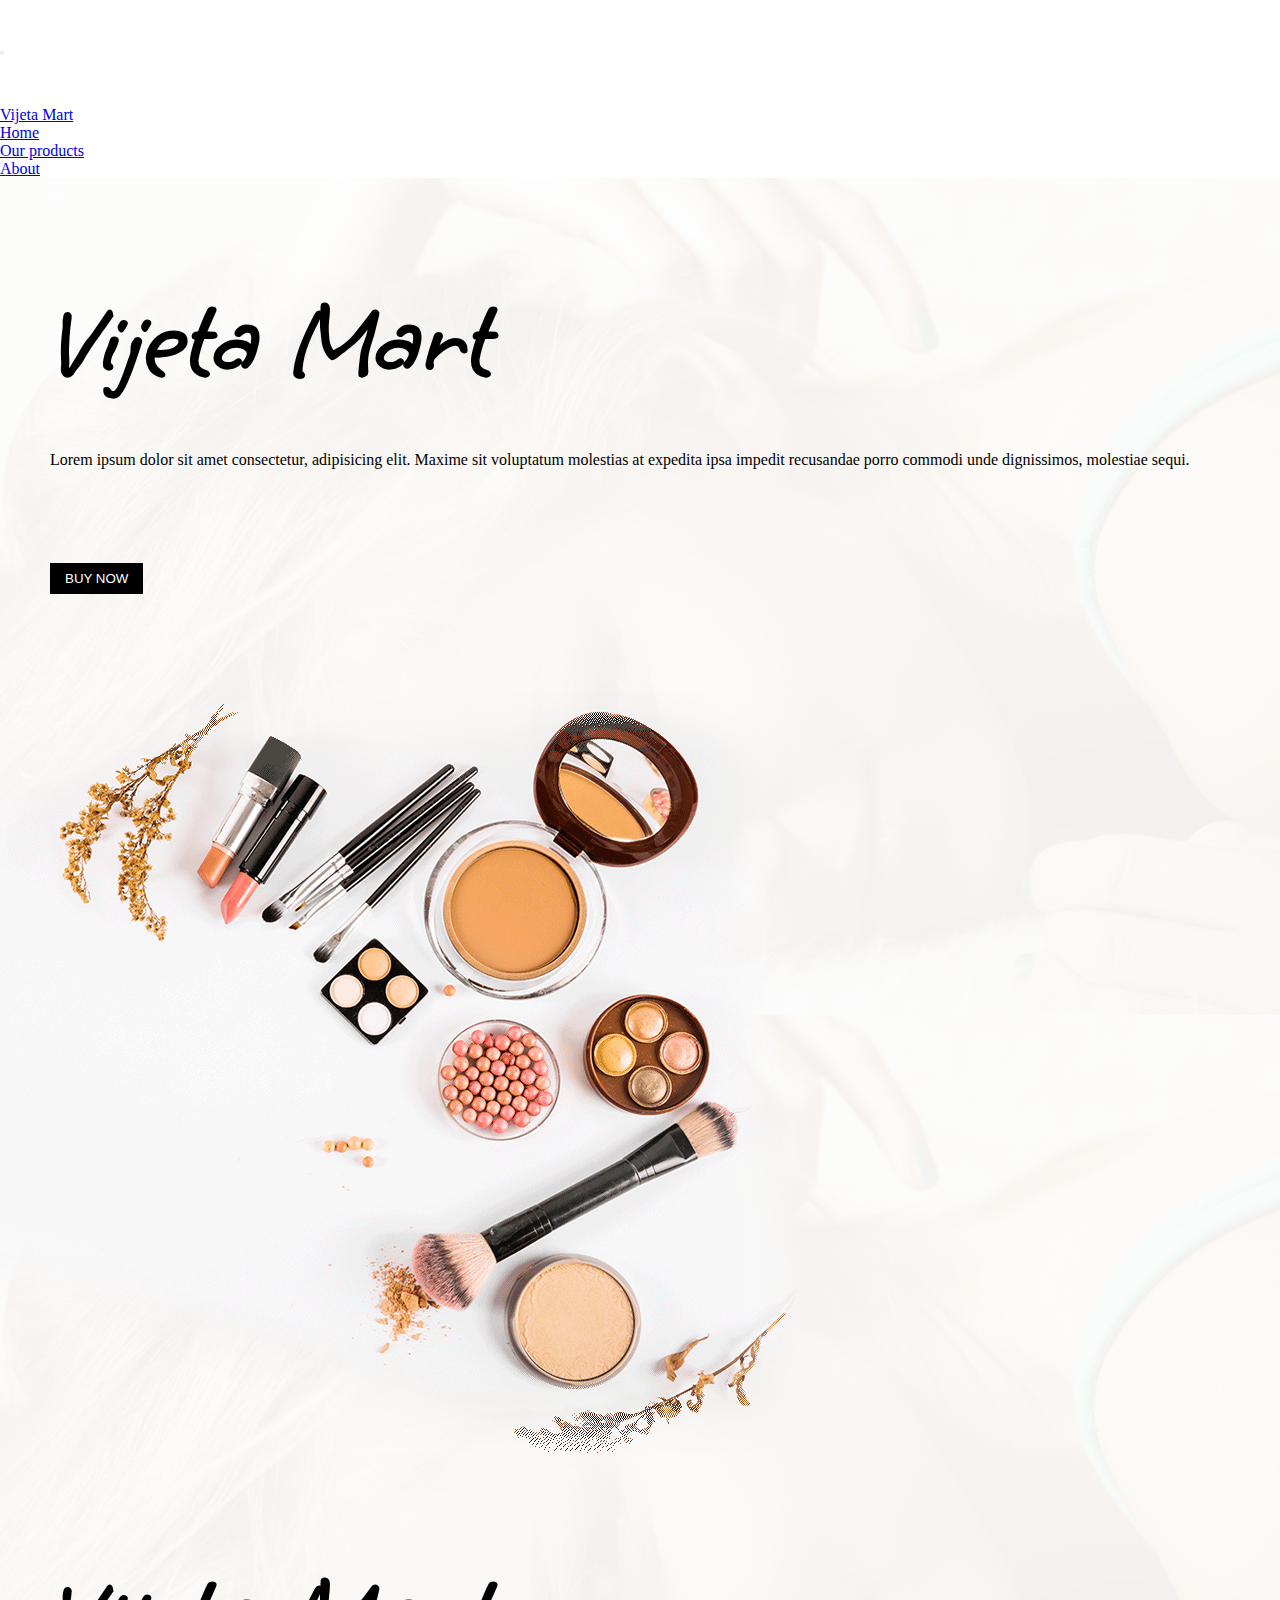
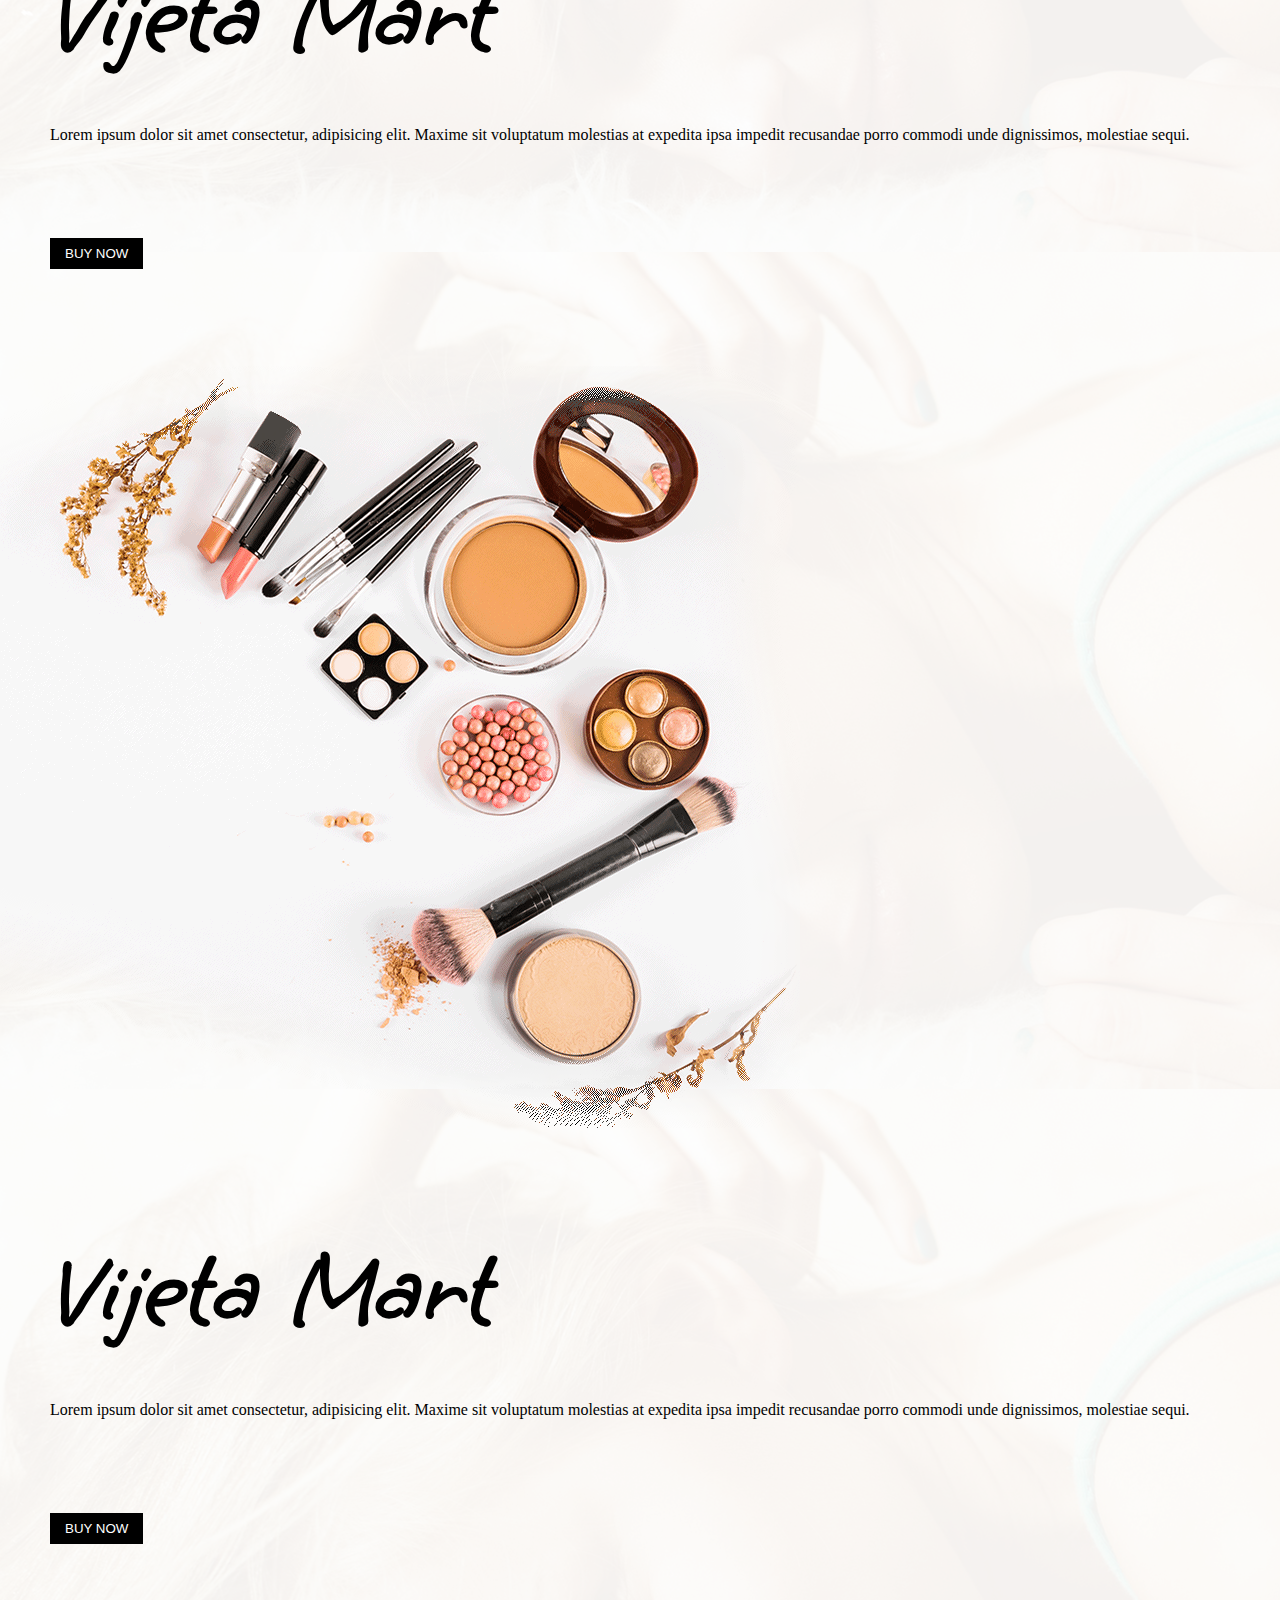
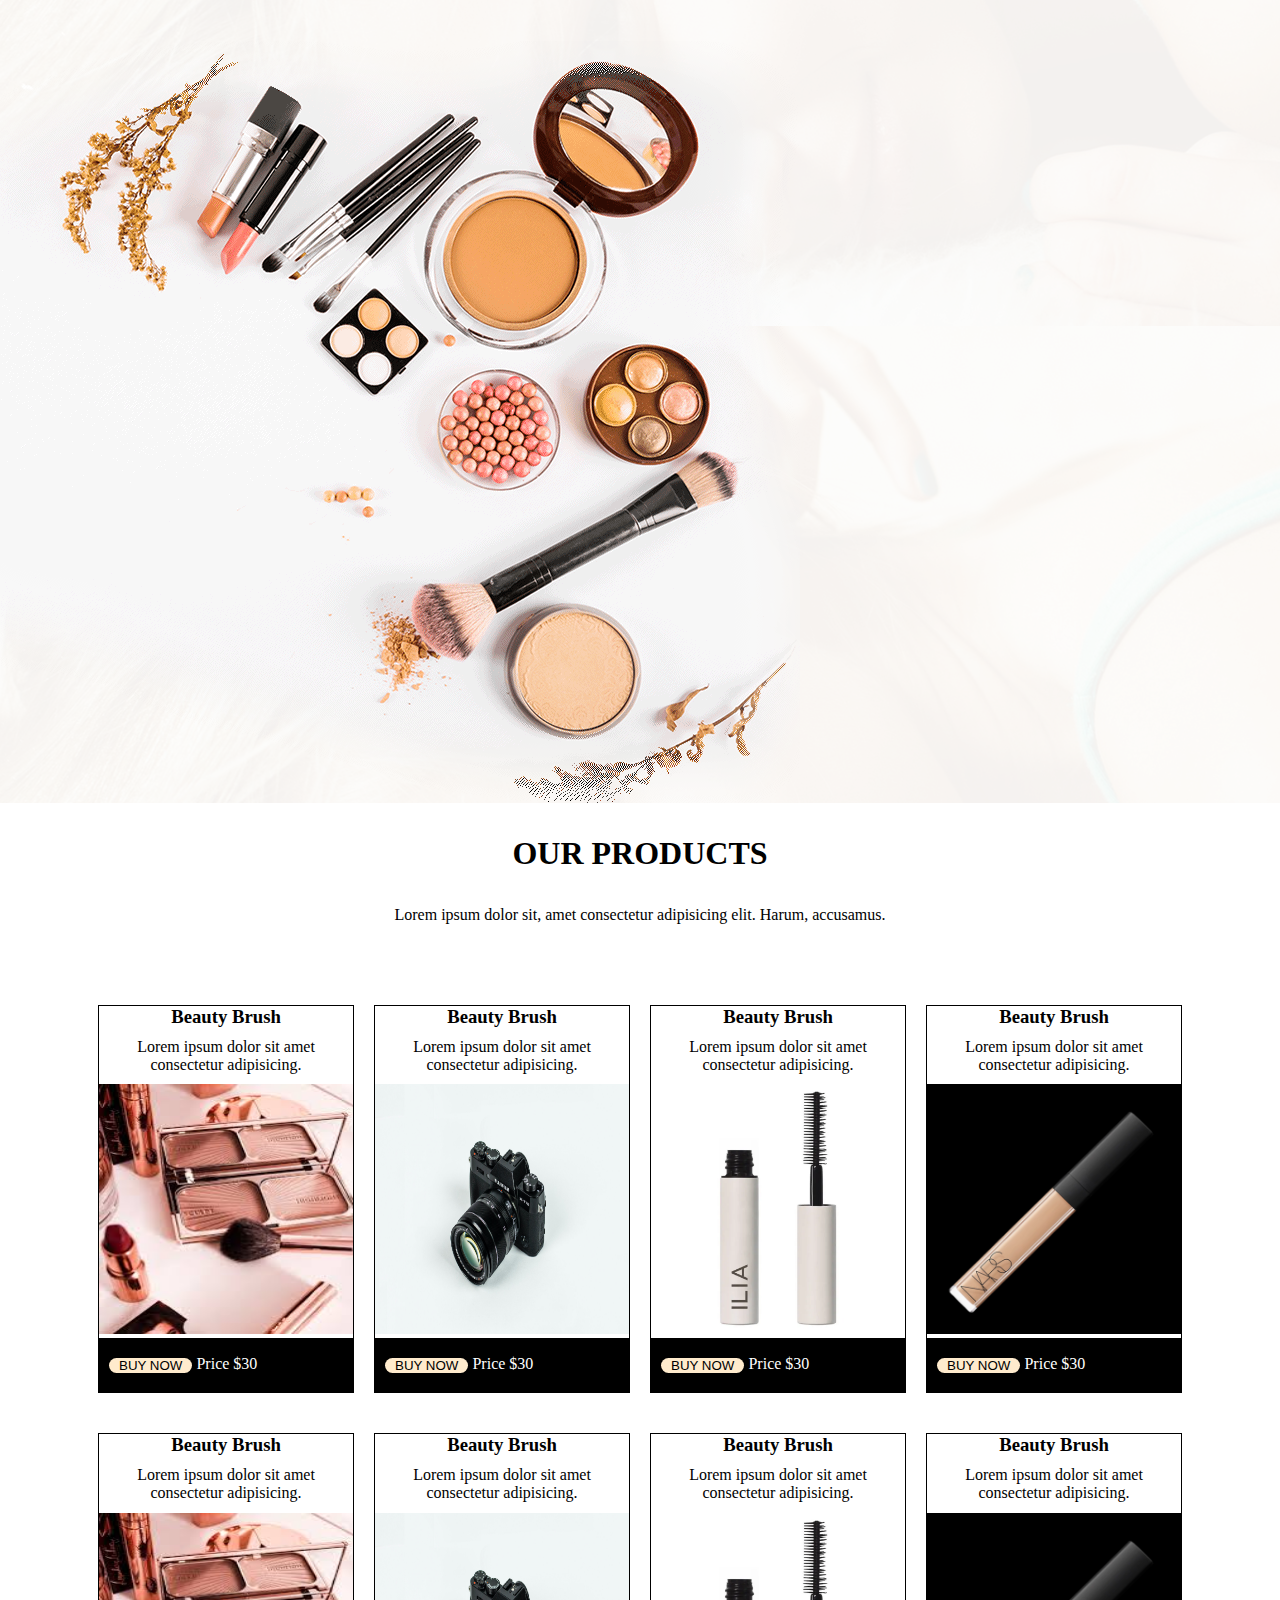
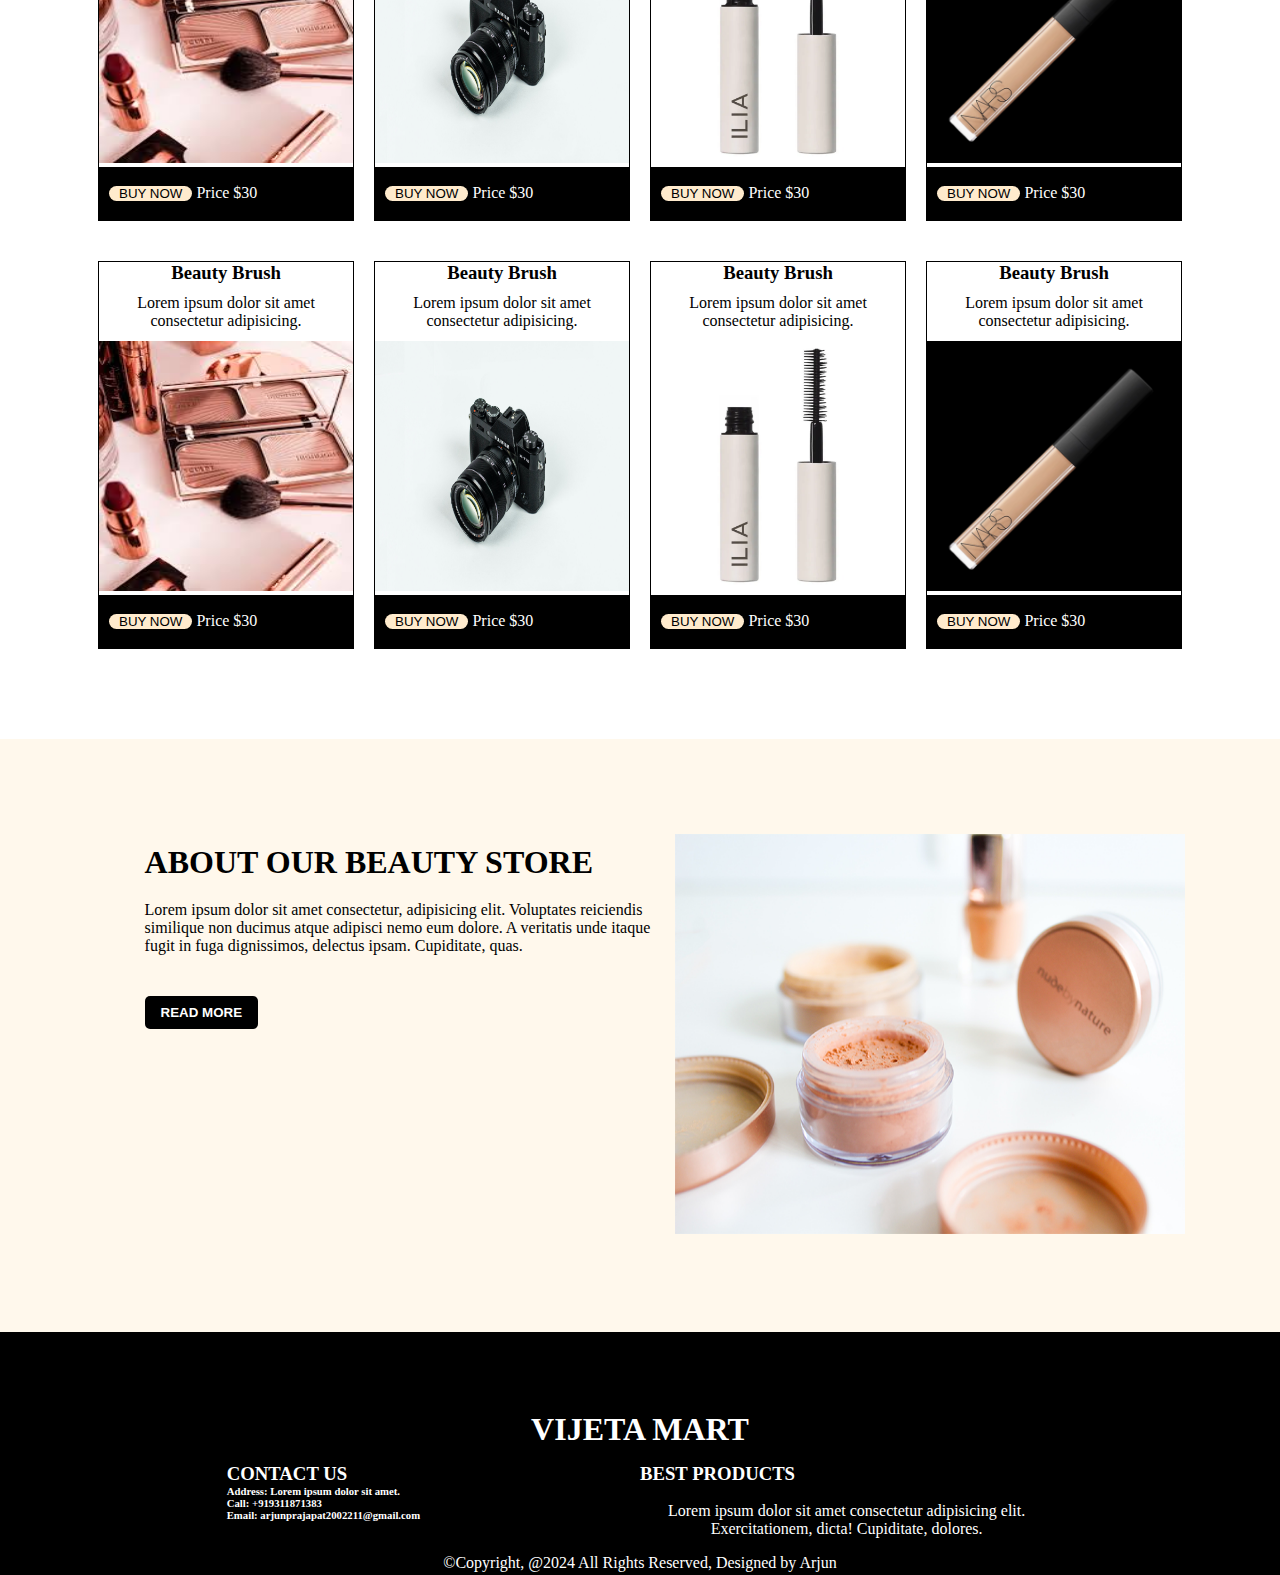
<file: index.html>
<!DOCTYPE html>
<html lang="en">

<head>
    <meta charset="UTF-8">
    <meta name="viewport" content="width=device-width, initial-scale=1.0">
    <title>Document</title>
    <link href="https://cdn.jsdelivr.net/npm/bootstrap@5.3.2/dist/css/bootstrap.min.css" rel="stylesheet"
        integrity="sha384-T3c6CoIi6uLrA9TneNEoa7RxnatzjcDSCmG1MXxSR1GAsXEV/Dwwykc2MPK8M2HN" crossorigin="anonymous">
    <link rel="stylesheet" href="style.css">
</head>

<body>
    <nav class="navbar navbar-expand-lg bg-body-tertiary">
        <div class="container-fluid">
            <button class="navbar-toggler" type="button" data-bs-toggle="collapse" data-bs-target="#navbarTogglerDemo01"
                aria-controls="navbarTogglerDemo01" aria-expanded="false" aria-label="Toggle navigation">
                <span class="navbar-toggler-icon"></span>
            </button>
            <div class="collapse navbar-collapse" id="navbarTogglerDemo01">
                <a class="navbar-brand" href="#home">Vijeta Mart</a>
                <ul class="navbar-nav me-auto mb-2 mb-lg-0">
                    <li class="nav-item">
                        <a class="nav-link active" aria-current="page" href="#home" id="home">Home</a>
                    </li>
                    <li class="nav-item">
                        <a class="nav-link" href="#our-products">Our products</a>
                    </li>
                    <li class="nav-item">
                        <a class="nav-link" href="#about">About</a>
                    </li>
                </ul>
            </div>
        </div>
    </nav>

    <div id="head">
        <div id="carouselExampleInterval" class="carousel slide" data-bs-ride="carousel">
            <div class="carousel-inner">
                <div class="carousel-item active" data-bs-interval="2000">
                    <div class="row">
                        <div class="col">
                            <div class="slider-left">
                                <h1>Vijeta Mart</h1>
                                <p>Lorem ipsum dolor sit amet consectetur, adipisicing elit. Maxime sit voluptatum
                                    molestias at expedita ipsa impedit recusandae porro commodi unde dignissimos,
                                    molestiae sequi.
                                </p>
                                <button> BUY NOW</button>
                            </div>
                        </div>
                        <div class="col slider-image">
                            <img src="img/banner-img.png" class="d-block w-100 "alt="...">
                        </div>
                    </div>
                </div>
                <div class="carousel-item" data-bs-interval="2000">
                    <div class="row">
                        <div class="col">
                            <div class="slider-left">
                                <h1>Vijeta Mart</h1>
                                <p>Lorem ipsum dolor sit amet consectetur, adipisicing elit. Maxime sit voluptatum
                                    molestias at expedita ipsa impedit recusandae porro commodi unde dignissimos,
                                    molestiae sequi.
                                </p>
                                <button> BUY NOW</button>
                            </div>
                        </div>
                        <div class="col slider-image">
                            <img src="img/banner-img.png" class="d-block w-100" alt="...">
                        </div>
                    </div>
                </div>
                <div class="carousel-item" data-bs-interval="2000">
                    <div class="row">
                        <div class="col">
                            <div class="slider-left col">
                                <h1>Vijeta Mart</h1>
                                <p>Lorem ipsum dolor sit amet consectetur, adipisicing elit. Maxime sit voluptatum
                                    molestias at expedita ipsa impedit recusandae porro commodi unde dignissimos,
                                    molestiae sequi.
                                </p>
                                <button> BUY NOW</button>
                            </div>
                        </div>
                        <div class="col slider-image">
                            <img src="img/banner-img.png" class="d-block w-100" alt="...">
                        </div>
                    </div>
                </div>
            </div>
        </div>
    </div>

    <section id="our-products">
        <div id="products-con">
            <h1>OUR PRODUCTS</h1>
            <p>Lorem ipsum dolor sit, amet consectetur adipisicing elit. Harum, accusamus.</p>
            <div class="product-items">
                <div class="items">
                    <h3>Beauty Brush</h3>
                    <p>Lorem ipsum dolor sit amet consectetur adipisicing.</p>
                    <img src="img/items4.jpg" alt="">
                    <div class="card-bottom">
                        <button>
                            BUY NOW
                        </button>
                        <span>Price $30</span>
                    </div>
                </div>
                <div class="items">
                    <h3>Beauty Brush</h3>
                    <p>Lorem ipsum dolor sit amet consectetur adipisicing.</p>
                    <img src="img/items1.jpg" alt="">
                    <div class="card-bottom">
                        <button>
                            BUY NOW
                        </button>
                        <span>Price $30</span>
                    </div>
                </div>
                <div class="items">
                    <h3>Beauty Brush</h3>
                    <p>Lorem ipsum dolor sit amet consectetur adipisicing.</p>
                    <img src="img/items2.webp" alt="">
                    <div class="card-bottom">
                        <button>
                            BUY NOW
                        </button>
                        <span>Price $30</span>
                    </div>
                </div>
                <div class="items">
                    <h3>Beauty Brush</h3>
                    <p>Lorem ipsum dolor sit amet consectetur adipisicing.</p>
                    <img src="img/items3.png" alt="">
                    <div class="card-bottom">
                        <button>
                            BUY NOW
                        </button>
                        <span>Price $30</span>
                    </div>
                </div>

            </div>
            <div class="product-items">
                <div class="items">
                    <h3>Beauty Brush</h3>
                    <p>Lorem ipsum dolor sit amet consectetur adipisicing.</p>
                    <img src="img/items4.jpg" alt="">
                    <div class="card-bottom">
                        <button>
                            BUY NOW
                        </button>
                        <span>Price $30</span>
                    </div>
                </div>
                <div class="items">
                    <h3>Beauty Brush</h3>
                    <p>Lorem ipsum dolor sit amet consectetur adipisicing.</p>
                    <img src="img/items1.jpg" alt="">
                    <div class="card-bottom">
                        <button>
                            BUY NOW
                        </button>
                        <span>Price $30</span>
                    </div>
                </div>
                <div class="items">
                    <h3>Beauty Brush</h3>
                    <p>Lorem ipsum dolor sit amet consectetur adipisicing.</p>
                    <img src="img/items2.webp" alt="">
                    <div class="card-bottom">
                        <button>
                            BUY NOW
                        </button>
                        <span>Price $30</span>
                    </div>
                </div>
                <div class="items">
                    <h3>Beauty Brush</h3>
                    <p>Lorem ipsum dolor sit amet consectetur adipisicing.</p>
                    <img src="img/items3.png" alt="">
                    <div class="card-bottom">
                        <button>
                            BUY NOW
                        </button>
                        <span>Price $30</span>
                    </div>
                </div>

            </div>
            <div class="product-items">
                <div class="items">
                    <h3>Beauty Brush</h3>
                    <p>Lorem ipsum dolor sit amet consectetur adipisicing.</p>
                    <img src="img/items4.jpg" alt="">
                    <div class="card-bottom">
                        <button>
                            BUY NOW
                        </button>
                        <span>Price $30</span>
                    </div>
                </div>
                <div class="items">
                    <h3>Beauty Brush</h3>
                    <p>Lorem ipsum dolor sit amet consectetur adipisicing.</p>
                    <img src="img/items1.jpg" alt="">
                    <div class="card-bottom">
                        <button>
                            BUY NOW
                        </button>
                        <span>Price $30</span>
                    </div>
                </div>
                <div class="items">
                    <h3>Beauty Brush</h3>
                    <p>Lorem ipsum dolor sit amet consectetur adipisicing.</p>
                    <img src="img/items2.webp" alt="">
                    <div class="card-bottom">
                        <button>
                            BUY NOW
                        </button>
                        <span>Price $30</span>
                    </div>
                </div>
                <div class="items">
                    <h3>Beauty Brush</h3>
                    <p>Lorem ipsum dolor sit amet consectetur adipisicing.</p>
                    <img src="img/items3.png" alt="">
                    <div class="card-bottom">
                        <button>
                            BUY NOW
                        </button>
                        <span>Price $30</span>
                    </div>
                </div>
            </div>
        </div>
    </section>

    <section id="about">
        <div id="about-container">
            <div class="about-content">
                <h1>
                    ABOUT OUR BEAUTY STORE
                </h1>
                <P>Lorem ipsum dolor sit amet consectetur, adipisicing elit. Voluptates reiciendis similique non ducimus
                    atque adipisci nemo eum dolore. A veritatis unde itaque fugit in fuga dignissimos, delectus ipsam.
                    Cupiditate, quas.</P>
                <button> READ MORE</button>
            </div>
            <div class="about-img">
                    <img src="img/about-img.png" alt="">
            </div>
        </div>
    </section id="footer">
        <div class="footer">
            <h1 id="footer-heading">VIJETA MART</h1>
            <div class="footer-content">
                <div class="footer-contact">
                    <h3>CONTACT US</h3>
                    <h6>Address: Lorem ipsum dolor sit amet.</h6>
                    <h6>Call: +919311871383</h6>
                    <h6>Email: arjunprajapat2002211@gmail.com</h6>
                </div>
                <div class="footer-products">
                    <h3>BEST PRODUCTS</h3>
                    <p>Lorem ipsum dolor sit amet consectetur adipisicing elit. Exercitationem, dicta! Cupiditate, dolores.</p>
                </div>
            </div>
            <div class="footer-icons">

            </div>
            <div id="footer-caption">
                &copyCopyright, @2024 All Rights Reserved, Designed by Arjun 
            </div>
        </div>
    <section>

    </section>

</body>
<script src="https://cdn.jsdelivr.net/npm/bootstrap@5.3.2/dist/js/bootstrap.bundle.min.js"
    integrity="sha384-C6RzsynM9kWDrMNeT87bh95OGNyZPhcTNXj1NW7RuBCsyN/o0jlpcV8Qyq46cDfL"
    crossorigin="anonymous"></script>

</html>
</file>
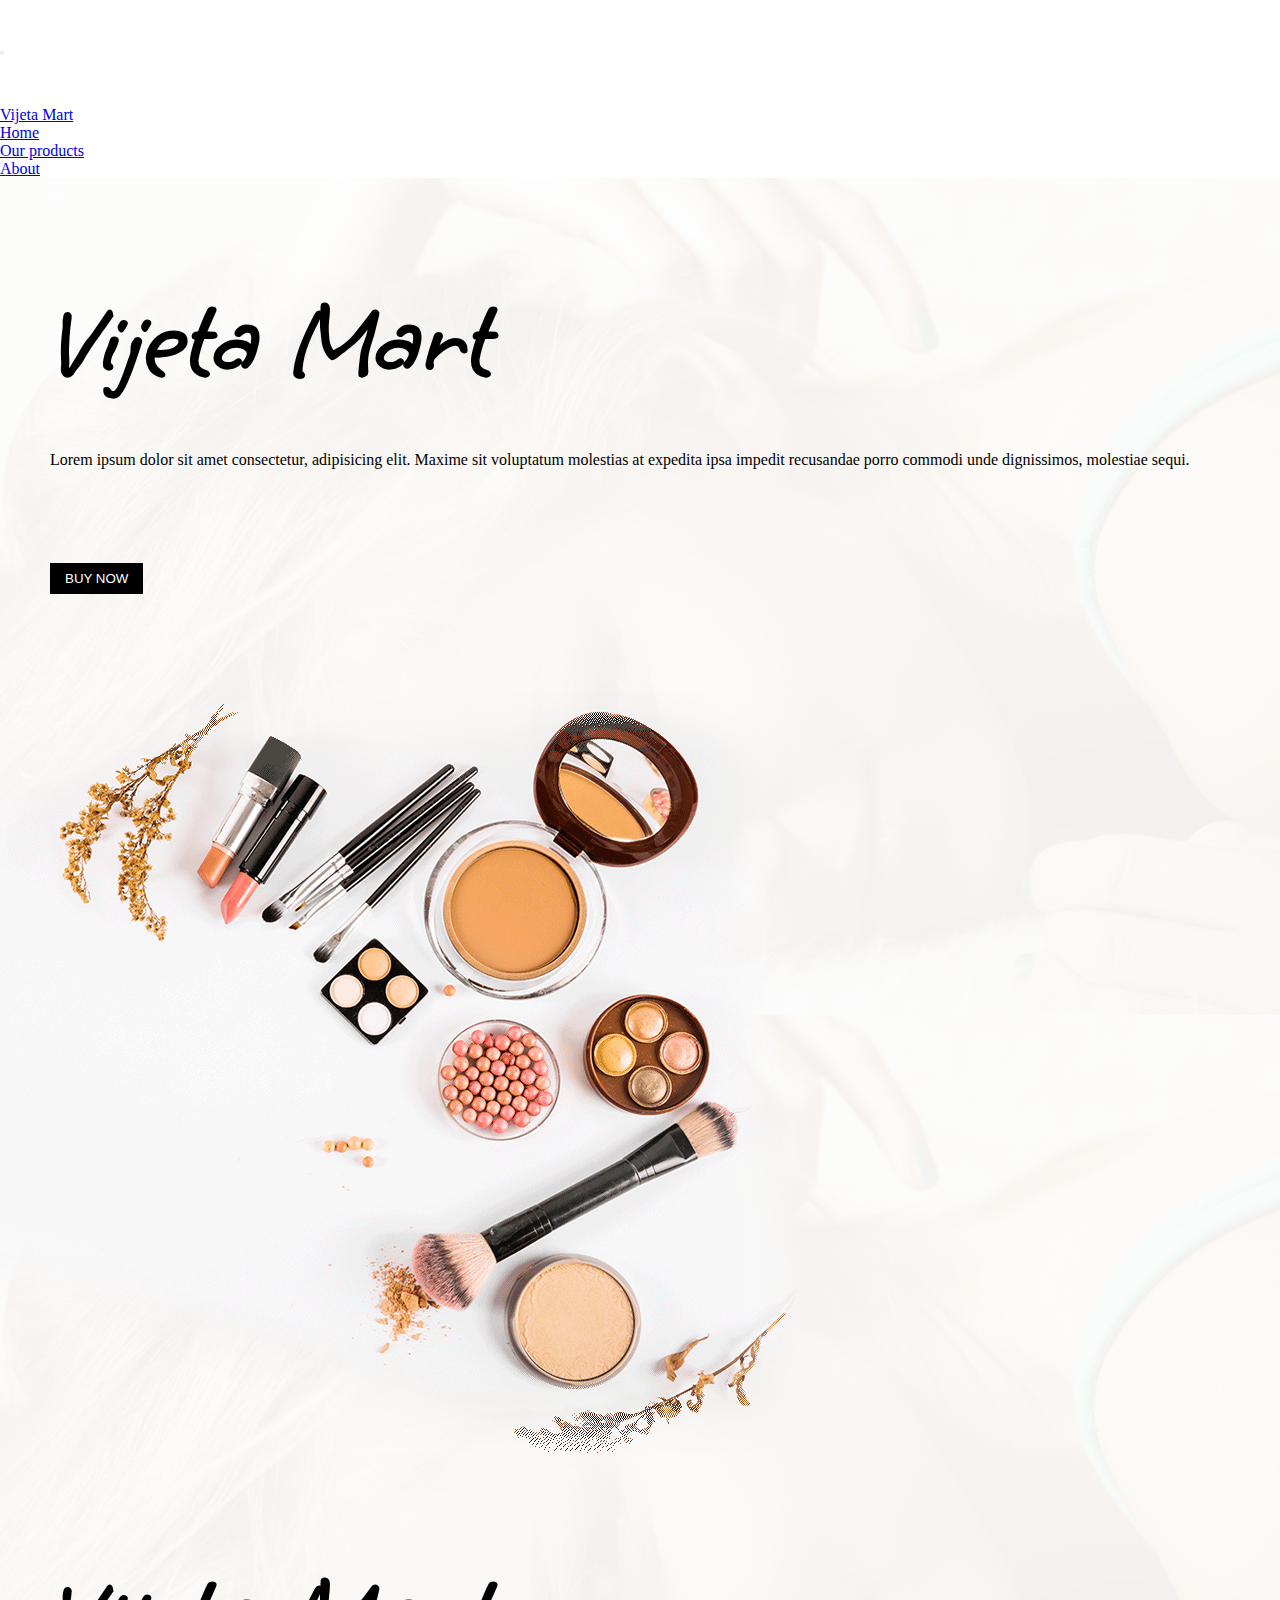
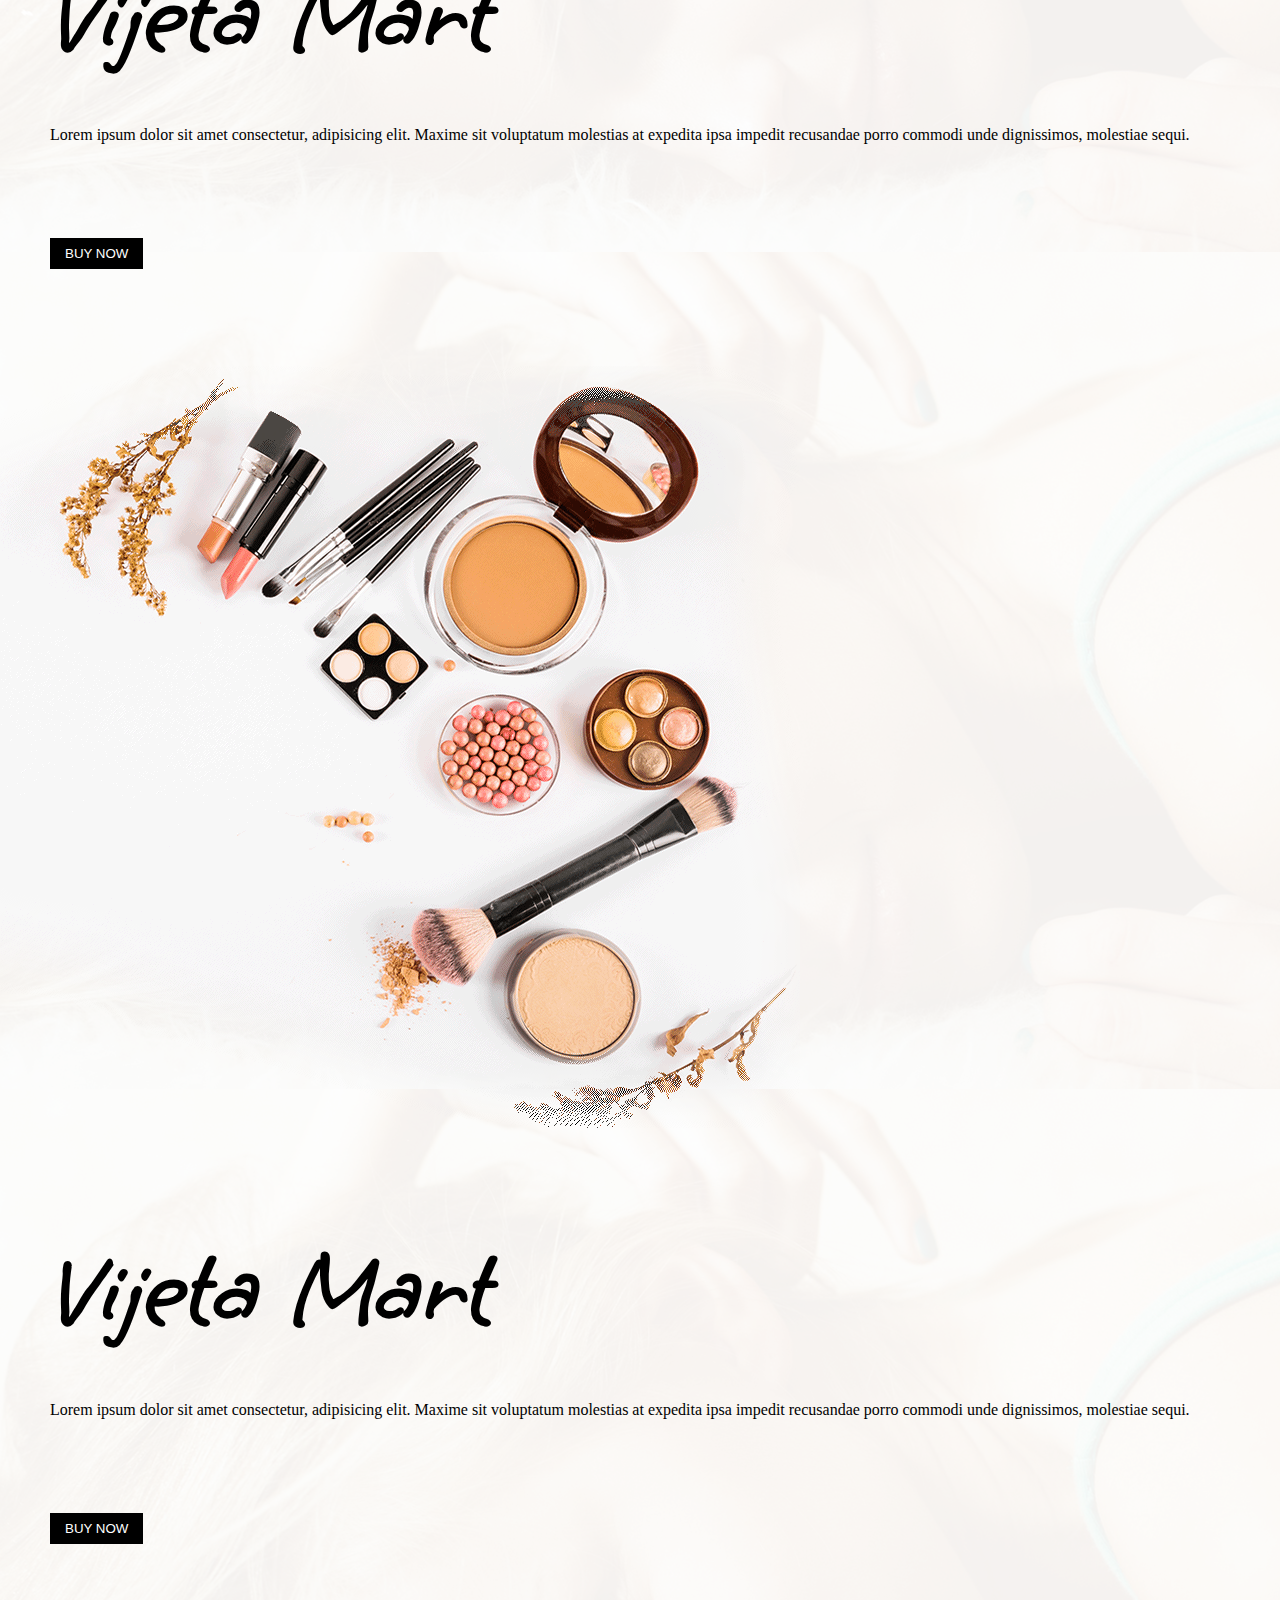
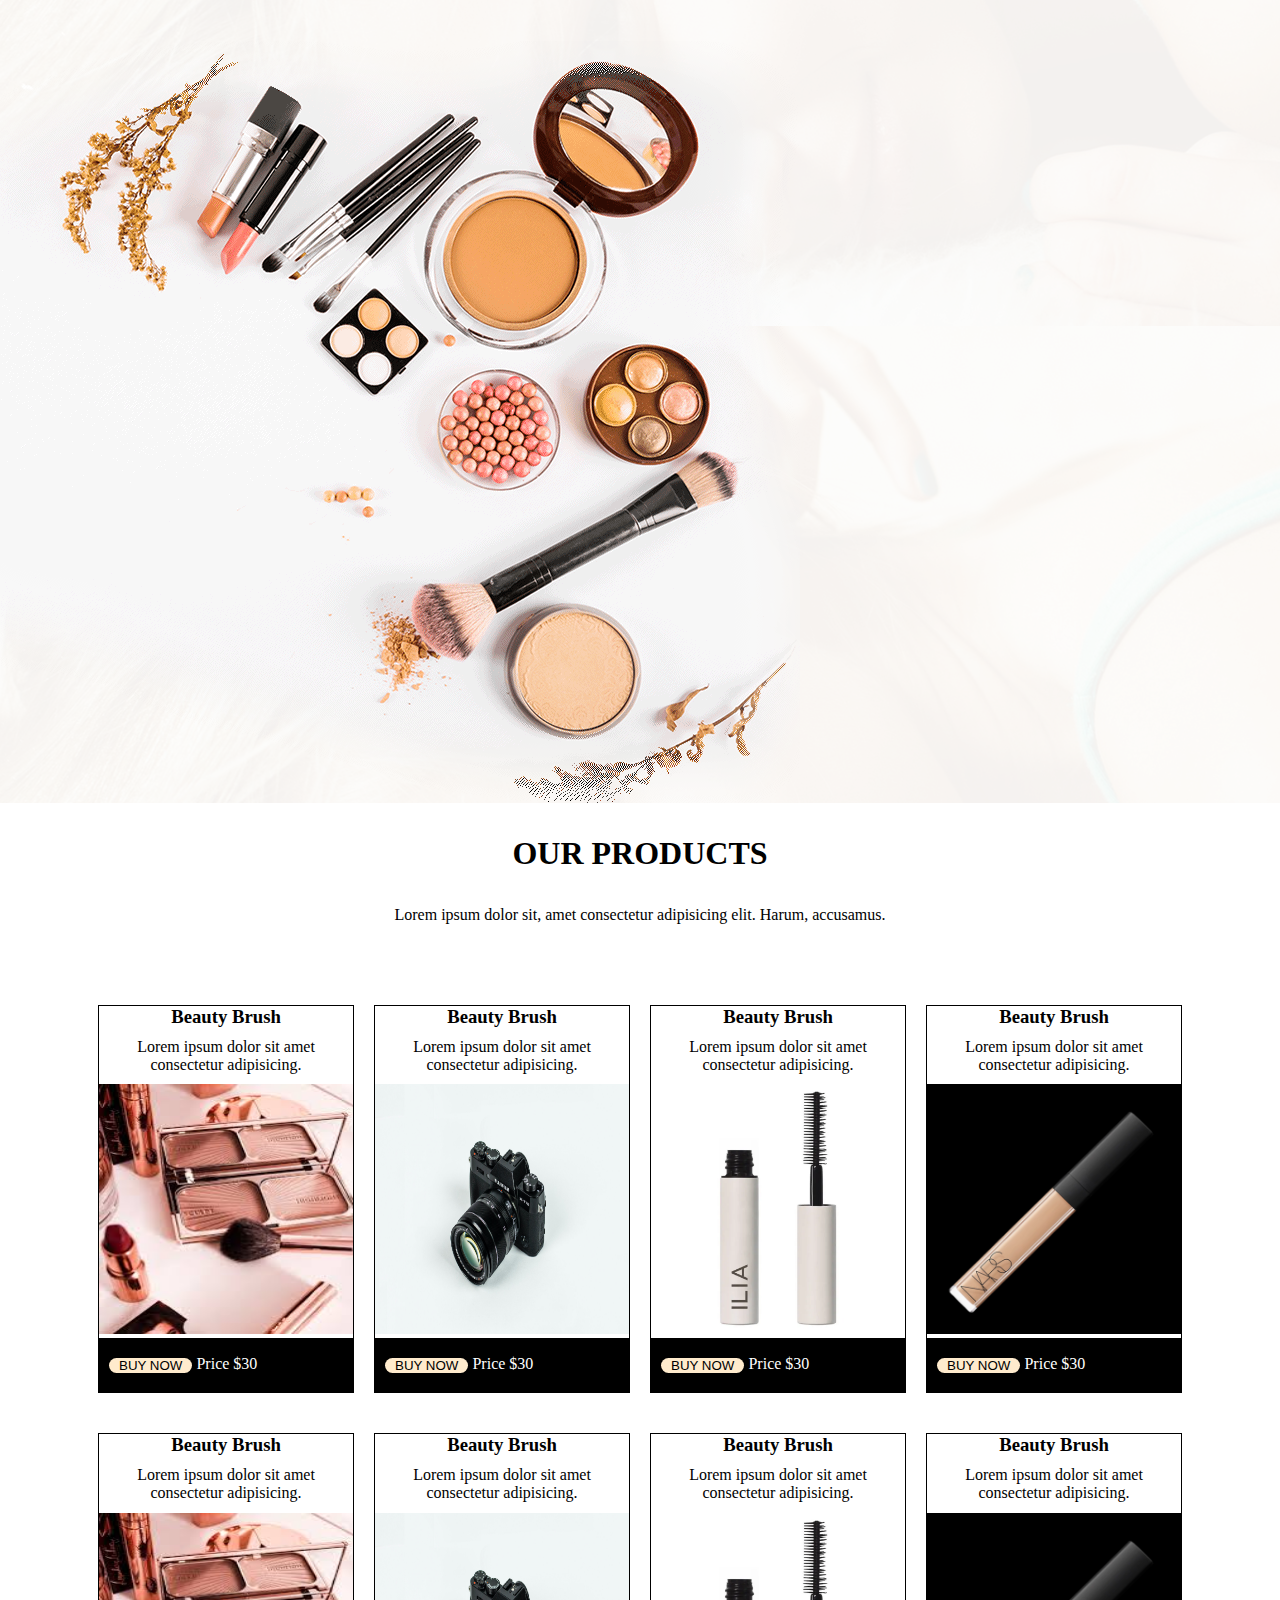
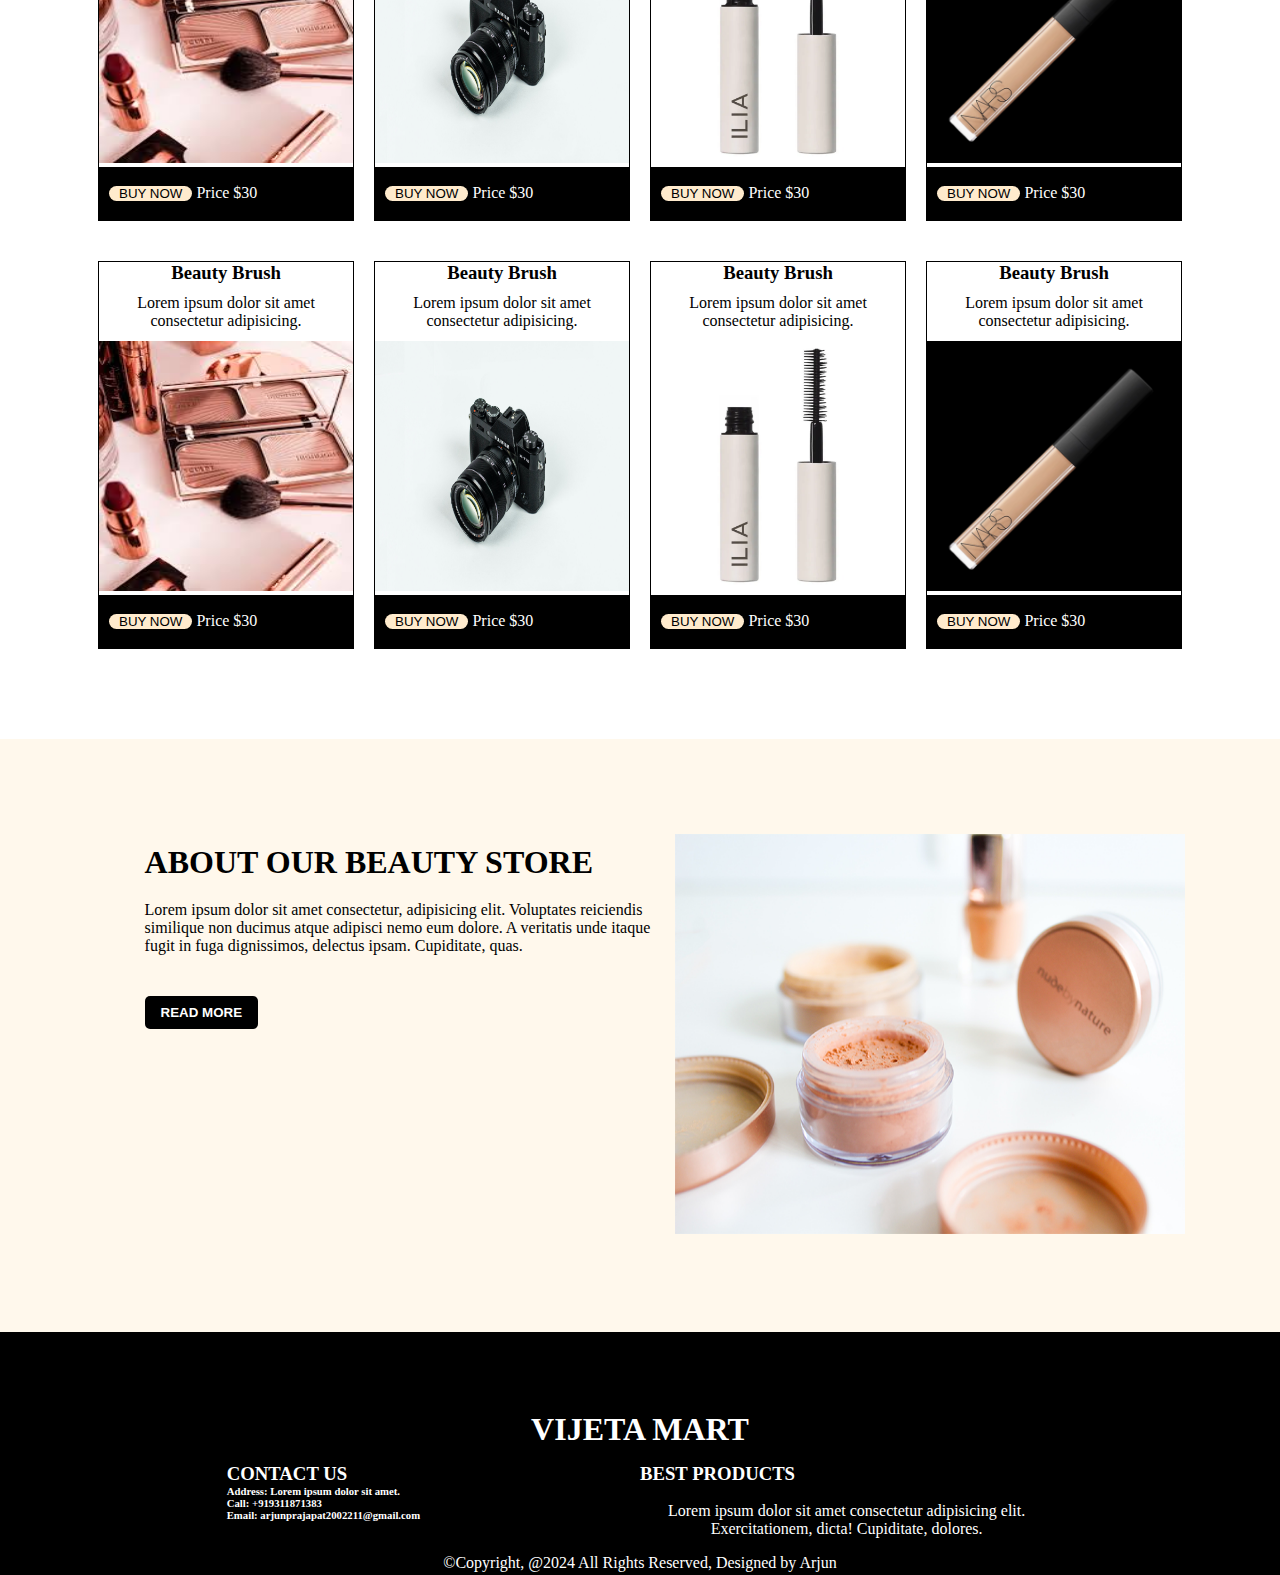
<file: home.html>
<!DOCTYPE html>
<html lang="en">

<head>
    <meta charset="UTF-8">
    <meta name="viewport" content="width=device-width, initial-scale=1.0">
    <title>Document</title>
    <link href="https://cdn.jsdelivr.net/npm/bootstrap@5.3.2/dist/css/bootstrap.min.css" rel="stylesheet"
        integrity="sha384-T3c6CoIi6uLrA9TneNEoa7RxnatzjcDSCmG1MXxSR1GAsXEV/Dwwykc2MPK8M2HN" crossorigin="anonymous">
    <link rel="stylesheet" href="style.css">
</head>

<body>
    <nav class="navbar navbar-expand-lg bg-body-tertiary">
        <div class="container-fluid">
            <button class="navbar-toggler" type="button" data-bs-toggle="collapse" data-bs-target="#navbarTogglerDemo01"
                aria-controls="navbarTogglerDemo01" aria-expanded="false" aria-label="Toggle navigation">
                <span class="navbar-toggler-icon"></span>
            </button>
            <div class="collapse navbar-collapse" id="navbarTogglerDemo01">
                <a class="navbar-brand" href="#home">Vijeta Mart</a>
                <ul class="navbar-nav me-auto mb-2 mb-lg-0">
                    <li class="nav-item">
                        <a class="nav-link active" aria-current="page" href="#home" id="home">Home</a>
                    </li>
                    <li class="nav-item">
                        <a class="nav-link" href="#our-products">Our products</a>
                    </li>
                    <li class="nav-item">
                        <a class="nav-link" href="#about">About</a>
                    </li>
                </ul>
            </div>
        </div>
    </nav>

    <div id="head">
        <div id="carouselExampleInterval" class="carousel slide" data-bs-ride="carousel">
            <div class="carousel-inner">
                <div class="carousel-item active" data-bs-interval="2000">
                    <div class="row">
                        <div class="col">
                            <div class="slider-left">
                                <h1>Vijeta Mart</h1>
                                <p>Lorem ipsum dolor sit amet consectetur, adipisicing elit. Maxime sit voluptatum
                                    molestias at expedita ipsa impedit recusandae porro commodi unde dignissimos,
                                    molestiae sequi.
                                </p>
                                <button> BUY NOW</button>
                            </div>
                        </div>
                        <div class="col slider-image">
                            <img src="img/banner-img.png" class="d-block w-100 "alt="...">
                        </div>
                    </div>
                </div>
                <div class="carousel-item" data-bs-interval="2000">
                    <div class="row">
                        <div class="col">
                            <div class="slider-left">
                                <h1>Vijeta Mart</h1>
                                <p>Lorem ipsum dolor sit amet consectetur, adipisicing elit. Maxime sit voluptatum
                                    molestias at expedita ipsa impedit recusandae porro commodi unde dignissimos,
                                    molestiae sequi.
                                </p>
                                <button> BUY NOW</button>
                            </div>
                        </div>
                        <div class="col slider-image">
                            <img src="img/banner-img.png" class="d-block w-100" alt="...">
                        </div>
                    </div>
                </div>
                <div class="carousel-item" data-bs-interval="2000">
                    <div class="row">
                        <div class="col">
                            <div class="slider-left col">
                                <h1>Vijeta Mart</h1>
                                <p>Lorem ipsum dolor sit amet consectetur, adipisicing elit. Maxime sit voluptatum
                                    molestias at expedita ipsa impedit recusandae porro commodi unde dignissimos,
                                    molestiae sequi.
                                </p>
                                <button> BUY NOW</button>
                            </div>
                        </div>
                        <div class="col slider-image">
                            <img src="img/banner-img.png" class="d-block w-100" alt="...">
                        </div>
                    </div>
                </div>
            </div>
        </div>
    </div>

    <section id="our-products">
        <div id="products-con">
            <h1>OUR PRODUCTS</h1>
            <p>Lorem ipsum dolor sit, amet consectetur adipisicing elit. Harum, accusamus.</p>
            <div class="product-items">
                <div class="items">
                    <h3>Beauty Brush</h3>
                    <p>Lorem ipsum dolor sit amet consectetur adipisicing.</p>
                    <img src="img/items4.jpg" alt="">
                    <div class="card-bottom">
                        <button>
                            BUY NOW
                        </button>
                        <span>Price $30</span>
                    </div>
                </div>
                <div class="items">
                    <h3>Beauty Brush</h3>
                    <p>Lorem ipsum dolor sit amet consectetur adipisicing.</p>
                    <img src="img/items1.jpg" alt="">
                    <div class="card-bottom">
                        <button>
                            BUY NOW
                        </button>
                        <span>Price $30</span>
                    </div>
                </div>
                <div class="items">
                    <h3>Beauty Brush</h3>
                    <p>Lorem ipsum dolor sit amet consectetur adipisicing.</p>
                    <img src="img/items2.webp" alt="">
                    <div class="card-bottom">
                        <button>
                            BUY NOW
                        </button>
                        <span>Price $30</span>
                    </div>
                </div>
                <div class="items">
                    <h3>Beauty Brush</h3>
                    <p>Lorem ipsum dolor sit amet consectetur adipisicing.</p>
                    <img src="img/items3.png" alt="">
                    <div class="card-bottom">
                        <button>
                            BUY NOW
                        </button>
                        <span>Price $30</span>
                    </div>
                </div>

            </div>
            <div class="product-items">
                <div class="items">
                    <h3>Beauty Brush</h3>
                    <p>Lorem ipsum dolor sit amet consectetur adipisicing.</p>
                    <img src="img/items4.jpg" alt="">
                    <div class="card-bottom">
                        <button>
                            BUY NOW
                        </button>
                        <span>Price $30</span>
                    </div>
                </div>
                <div class="items">
                    <h3>Beauty Brush</h3>
                    <p>Lorem ipsum dolor sit amet consectetur adipisicing.</p>
                    <img src="img/items1.jpg" alt="">
                    <div class="card-bottom">
                        <button>
                            BUY NOW
                        </button>
                        <span>Price $30</span>
                    </div>
                </div>
                <div class="items">
                    <h3>Beauty Brush</h3>
                    <p>Lorem ipsum dolor sit amet consectetur adipisicing.</p>
                    <img src="img/items2.webp" alt="">
                    <div class="card-bottom">
                        <button>
                            BUY NOW
                        </button>
                        <span>Price $30</span>
                    </div>
                </div>
                <div class="items">
                    <h3>Beauty Brush</h3>
                    <p>Lorem ipsum dolor sit amet consectetur adipisicing.</p>
                    <img src="img/items3.png" alt="">
                    <div class="card-bottom">
                        <button>
                            BUY NOW
                        </button>
                        <span>Price $30</span>
                    </div>
                </div>

            </div>
            <div class="product-items">
                <div class="items">
                    <h3>Beauty Brush</h3>
                    <p>Lorem ipsum dolor sit amet consectetur adipisicing.</p>
                    <img src="img/items4.jpg" alt="">
                    <div class="card-bottom">
                        <button>
                            BUY NOW
                        </button>
                        <span>Price $30</span>
                    </div>
                </div>
                <div class="items">
                    <h3>Beauty Brush</h3>
                    <p>Lorem ipsum dolor sit amet consectetur adipisicing.</p>
                    <img src="img/items1.jpg" alt="">
                    <div class="card-bottom">
                        <button>
                            BUY NOW
                        </button>
                        <span>Price $30</span>
                    </div>
                </div>
                <div class="items">
                    <h3>Beauty Brush</h3>
                    <p>Lorem ipsum dolor sit amet consectetur adipisicing.</p>
                    <img src="img/items2.webp" alt="">
                    <div class="card-bottom">
                        <button>
                            BUY NOW
                        </button>
                        <span>Price $30</span>
                    </div>
                </div>
                <div class="items">
                    <h3>Beauty Brush</h3>
                    <p>Lorem ipsum dolor sit amet consectetur adipisicing.</p>
                    <img src="img/items3.png" alt="">
                    <div class="card-bottom">
                        <button>
                            BUY NOW
                        </button>
                        <span>Price $30</span>
                    </div>
                </div>
            </div>
        </div>
    </section>

    <section id="about">
        <div id="about-container">
            <div class="about-content">
                <h1>
                    ABOUT OUR BEAUTY STORE
                </h1>
                <P>Lorem ipsum dolor sit amet consectetur, adipisicing elit. Voluptates reiciendis similique non ducimus
                    atque adipisci nemo eum dolore. A veritatis unde itaque fugit in fuga dignissimos, delectus ipsam.
                    Cupiditate, quas.</P>
                <button> READ MORE</button>
            </div>
            <div class="about-img">
                    <img src="img/about-img.png" alt="">
            </div>
        </div>
    </section id="footer">
        <div class="footer">
            <h1 id="footer-heading">VIJETA MART</h1>
            <div class="footer-content">
                <div class="footer-contact">
                    <h3>CONTACT US</h3>
                    <h6>Address: Lorem ipsum dolor sit amet.</h6>
                    <h6>Call: +919311871383</h6>
                    <h6>Email: arjunprajapat2002211@gmail.com</h6>
                </div>
                <div class="footer-products">
                    <h3>BEST PRODUCTS</h3>
                    <p>Lorem ipsum dolor sit amet consectetur adipisicing elit. Exercitationem, dicta! Cupiditate, dolores.</p>
                </div>
            </div>
            <div class="footer-icons">

            </div>
            <div id="footer-caption">
                &copyCopyright, @2024 All Rights Reserved, Designed by Arjun 
            </div>
        </div>
    <section>

    </section>

</body>
<script src="https://cdn.jsdelivr.net/npm/bootstrap@5.3.2/dist/js/bootstrap.bundle.min.js"
    integrity="sha384-C6RzsynM9kWDrMNeT87bh95OGNyZPhcTNXj1NW7RuBCsyN/o0jlpcV8Qyq46cDfL"
    crossorigin="anonymous"></script>

</html>
</file>
<file: style.css>
@import url('https://fonts.googleapis.com/css2?family=Grape+Nuts&family=Lemon&display=swap');

* {
    margin: 0;
    padding: 0;
    box-sizing: border-box;
}

#head {
    background: url('img/banner-bg.png');
}

.slider-left {
    padding: 50px;
}

.slider-left h1 {
    font-size: 6.5rem;
    font-weight: bold;
    font-family: 'Grape Nuts', cursive;
}
.slider-left h1,p,button{
    margin: 4% 0px;
}
.slider-left button{
    border: none;
    background-color: black;
    color: white;
    padding: 8px 15px;
}

.slider-image {
    display: flex;
    align-items: center;
    width: 50%;
    
    /* background-color: white; */
    /* height:500px; */
}

.slider-left p {
    text-align: left;
}

/* product section */
#our-products {
    margin-top: 50px;
}

#products-con {
    display: flex;
    flex-direction: column;
    justify-content: center;
    align-items: center;
}
#products-con h1{
    font-weight: bold;
    line-height: 0.1rem;
}

.product-items {
    display: flex;
    margin-top: 20px;
    justify-content: center;
}

.items {
    border: 1px solid;
    margin: 10px;
    width: 20%;
}

.items h3,
p {
    text-align: center;
}

.items img {
    width: 100%;
    height: 250px;
}

.card-bottom {
    background-color: black;
    color: white;
    padding: 10px;
}

.card-bottom button {
    padding: 0px 10px;
    background-color: blanchedalmond;
    border-radius: 20px;
    border: none;

}

/* About section */
#about{
    margin-top:80px;
    padding:7%;
    background-color: rgb(255, 248, 236)
}
#about-container{
    display:flex;
}
.about-content p{
    text-align:left;
}
.about-content{
    margin:10px 10px 0px 50px ;
}
.about-content h1{
    font-weight: bold;
}
.about-content button{
    font-weight: bold;
    border: none;
    border-radius: 5px;
    color: white;
    background-color: black;
    padding: 9px 16px;
}
#about-container div{
    padding: 5px;
    width: 50%; 
}
.img-container{
    width: 100%;
}
.about-img img{
    width: 100%;
    height: 400px;
} 
        /* #footer */
.footer{
    padding: 5% 5% 3px 5%;
    display: flex;
    flex-direction: column;
    align-items: center;
    background-color: black;
    color:white;
}
#footer-heading{
    padding: 15px;
}
.footer-content{
    display: flex;
}
.footer-content div{
    width: 50%;
}












@media(max-width:760px){
    .slider-left {
        padding: 30px;
        line-height: 1.3rem;
    }
    .slider-left h1{
        line-height: 6rem;
    }
}


@media (max-width:675px) {
    .slider-left {
        padding: 30px;
    }

    .slider-left h1 {
        font-size: 4rem;
        line-height: 4rem;
        font-family: 'Grape Nuts', cursive;
    }
    .about-content{
        margin: 20px 0px;
    }
    
}
@media(max-width:550px){
    .row {
        display: block;
    }
    .slider-image{
        width: 100%;
    }
    .product-items {
        display: block;
        width: 100%;
        margin-top: 20px;
    }
    .items{
        width: 100%;
        display: block;
        margin: 10px 0px;
    }
    #about-container{
        display: block;
    }
    #about-container div{
        width: 100%;
    }
    #about{
        padding: 7px;
        margin: 0px;
    }
    .about-content{
        padding-right: 50px;
    }
    .about-img img{
        /* border: 2px solid black; */
        height: 400px;
    }
    .footer-content{
        display: block;
    }
    .footer-content div{
        width: 100%;
    }
}
@media (max-width:440px){
    .about-img img{
        height: 300px;
    }
}
</file>
